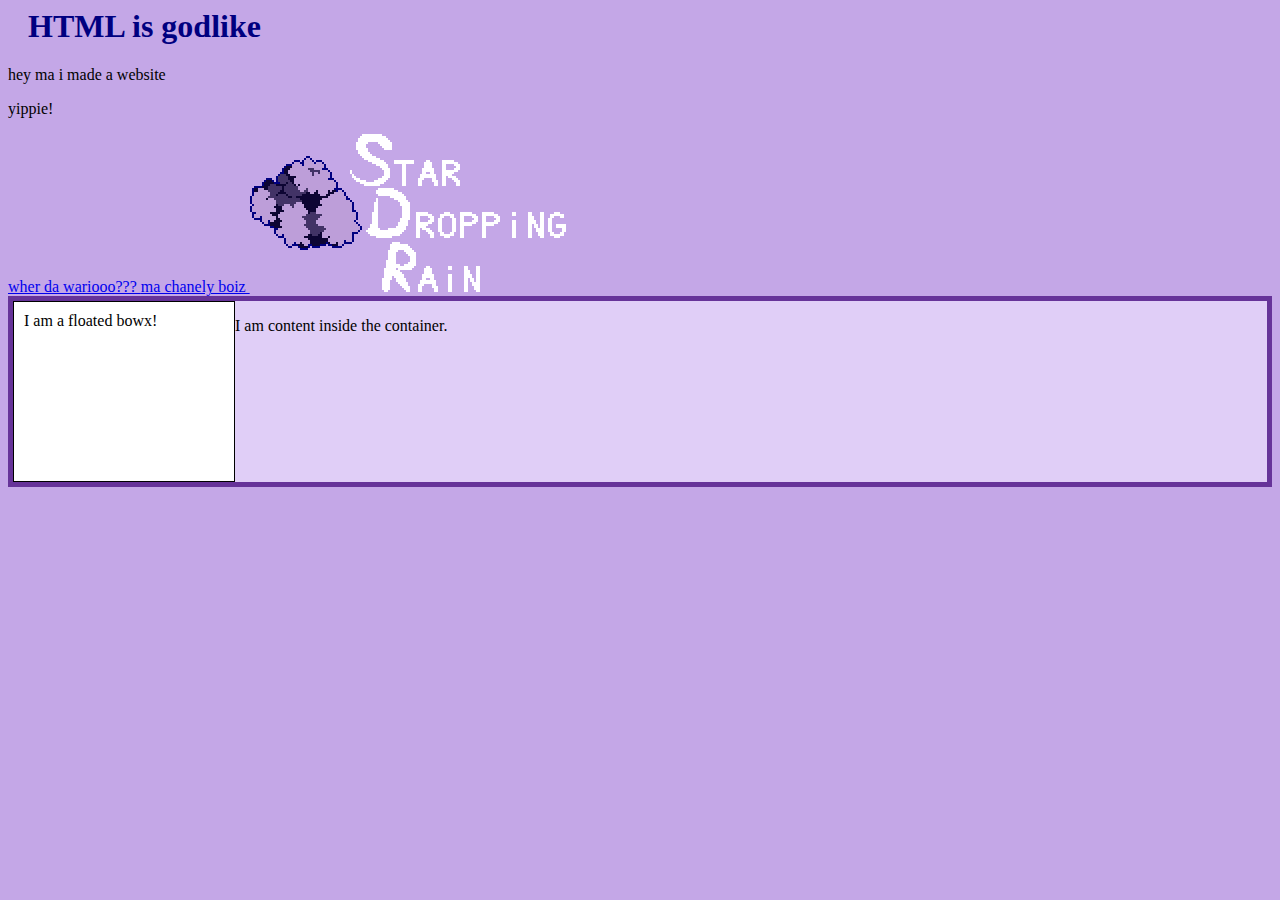
<file: index.html>
<html>
	<body>
		<h1>HTML is godlike</h1>
		
		<p> hey ma i made a website</p>
		<p> yippie! </p>
		<a href="subfile.html"> wher da wariooo??? </a>
		<a href="https://www.youtube.com/channel/UCz76-2vN6kPH5cHJiL3LqEQ"> ma chanely boiz </a>
		<img src="SDR trademark.png" alt="Star Dropping Rain">
		<div class="box">
			<div class="float">I am a floated bowx!</div>
			<p>I am content inside the container.</p>
		</div>
	</body>
	
	<head>
		<link rel="stylesheet" href="mystyle.css"/>
		<title>The website thing</title>
		<meta name="description" content="yippie!">
	</head>
<html>
</file>
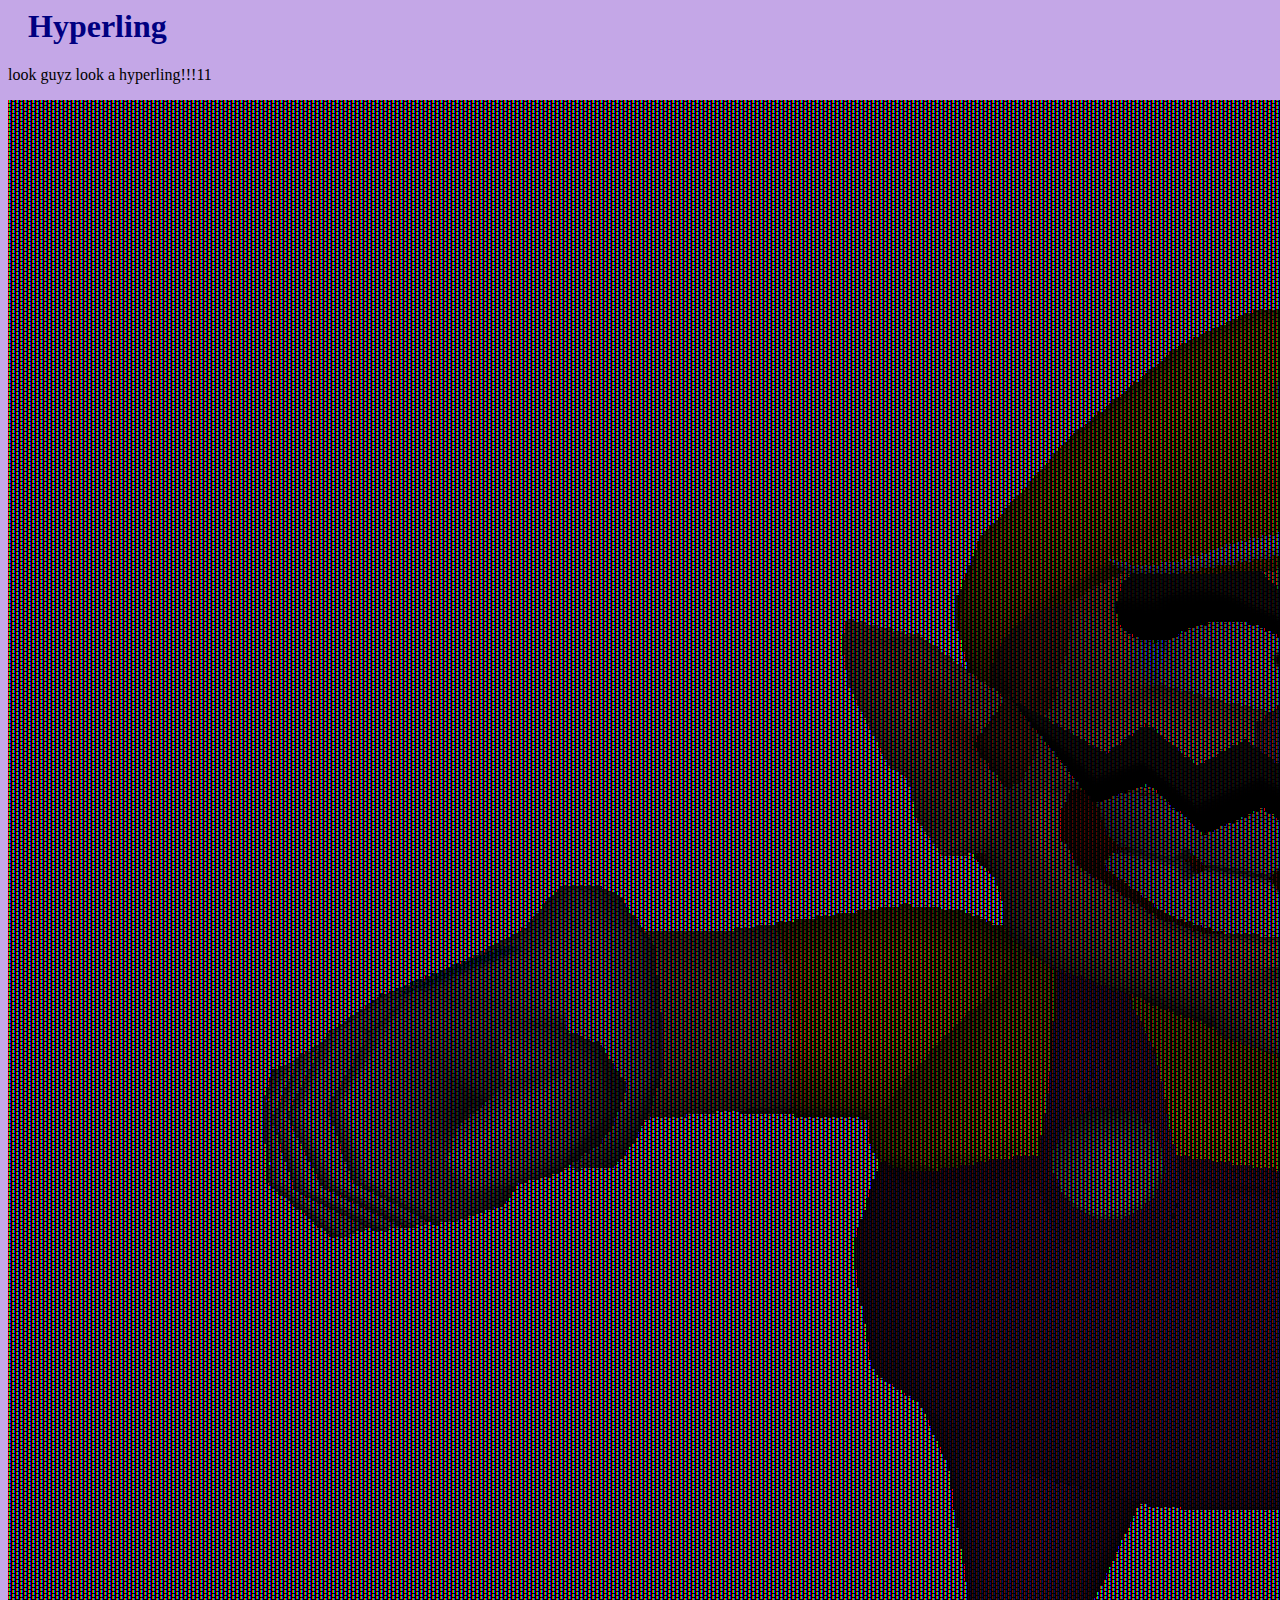
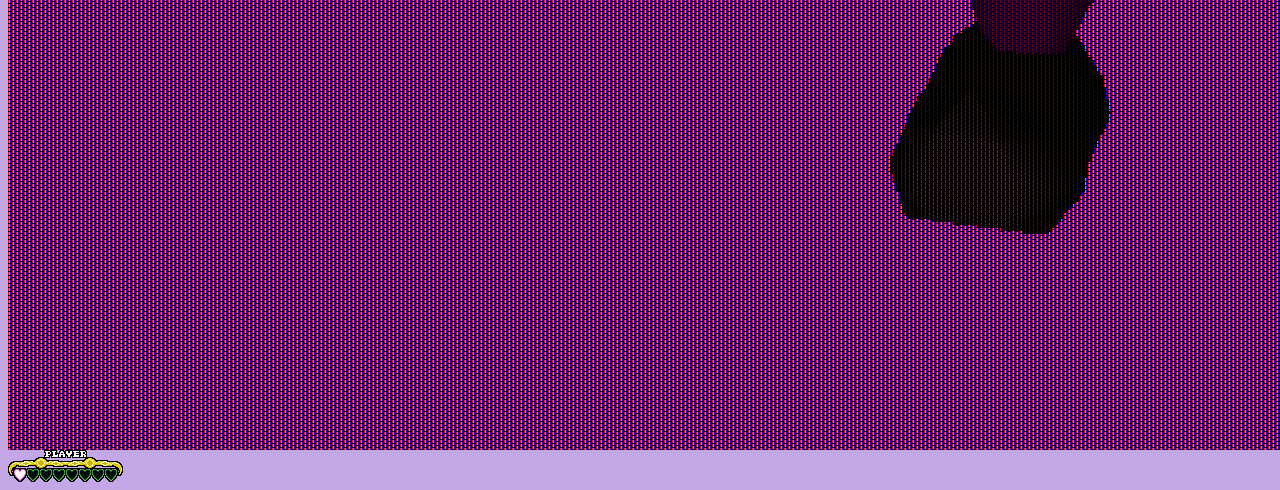
<file: subfile.html>
<html>
	<body>
		<h1> Hyperling </h1>
		
		<p> look guyz look a hyperling!!!11 </p>
		<img src="Wario.png" alt="You found him!">
		<img src="Health bar.gif" alt="his health">
	</body>
	
	
	
	
	<head>
		<title> You did it </title>
		<meta name="description" content="yep">
		<link rel="stylesheet" href="mystyle.css"/>
	
	</head>
</file>
<file: mystyle.css>
body {
	background-color: #c4a7e7;
}
h1 {
	color: navy;
	margin-left: 20px;
}
.box {
	background-color: rgb(224, 206, 247);
	border: 5px solid rebeccapurple;
	display: flow-root;
}
.float {
	float: left;
	width: 200px;
	height: 159px;
	background-color: white;
	border: 1px solid black;
	padding: 10px;
}
</file>
